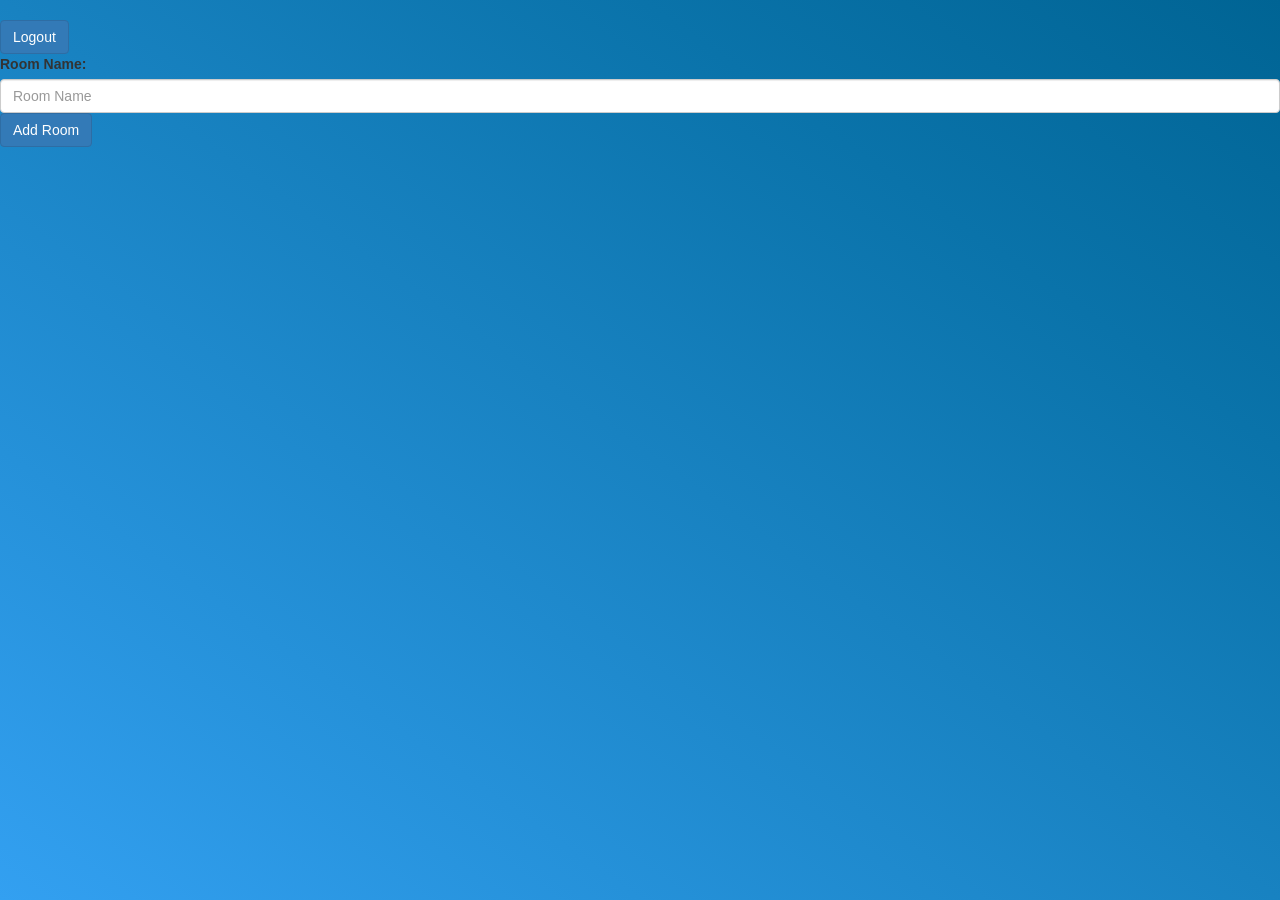
<file: Kwitter_room.html>
<html>
    <head>
        <link rel="stylesheet" type="text/css" href="Kwitter_room.css"></link>
<script src="Kwitter_room.js"></script>
<link href="https://fonts.googleapis.com/css?family=Yeon+Sung&display=swap" rel="stylesheet"><meta name="viewport" content="width=device-width, initial-scale=1">
<link rel="stylesheet" href="https://maxcdn.bootstrapcdn.com/bootstrap/3.4.0/css/bootstrap.min.css">
<script src="https://ajax.googleapis.com/ajax/libs/jquery/3.4.1/jquery.min.js"></script>
<script src="https://maxcdn.bootstrapcdn.com/bootstrap/3.4.0/js/bootstrap.min.js"></script>

        <title>Chat rooms</title>
    </head>
    <body>
		<h2 id="user_name" class="color_white"></h2>
        <button id="Logout_button" class="btn btn-primary" onclick="logout();"> Logout </button>
        <div class="add_room">
            <label id="sub_heading">Room Name:</label>
            <input type="text" id="add_room" class="form-control" placeholder="Room Name">
          </div>
          <button id="add_room_button" class="btn btn-primary" onclick="addRoom();"> Add Room </button>
    </body>
</html>
</file>
<file: Kwitter_room.css>
body
{
background-image: linear-gradient(to right top, #33a0f1, #2591d9, #1882c1, #0a73aa, #006494);
}
</file>
